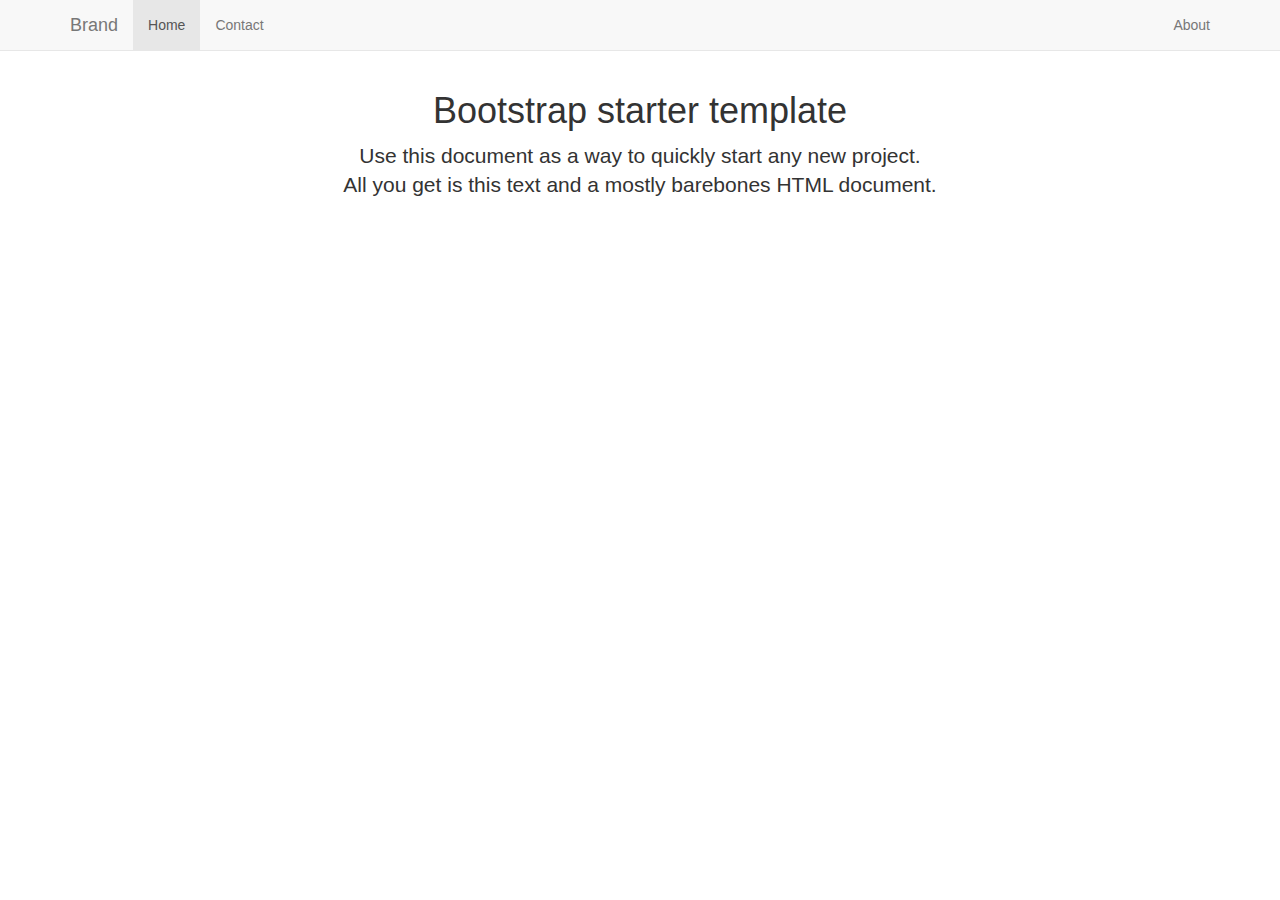
<file: docs/test.html>
<!DOCTYPE html>
<html lang="en">
  <head>
    <meta http-equiv="content-type" content="text/html; charset=UTF-8">
    <meta charset="utf-8">
    <title>Bootply snippet - Bootstrap Navbar Static top Template</title>
    <meta name="generator" content="Bootply">
    <meta name="viewport" content="width=device-width, initial-scale=1, maximum-scale=1">
    <meta name="description" content="A basic template for Bootstrap 3.0">
    <link href="//netdna.bootstrapcdn.com/bootstrap/3.0.3/css/bootstrap.min.css" rel="stylesheet">
    <!--if lt IE 9script(src='//html5shim.googlecode.com/svn/trunk/html5.js')
    -->
    <link rel="apple-touch-icon" href="/bootstrap/img/apple-touch-icon.png">
    <link rel="apple-touch-icon" sizes="72x72" href="/bootstrap/img/apple-touch-icon-72x72.png">
    <link rel="apple-touch-icon" sizes="114x114" href="/bootstrap/img/apple-touch-icon-114x114.png">
    <!-- CSS code from Bootply.com editor-->
    <style type="text/css"></style>
  </head>
  <!-- HTML code from Bootply.com editor-->
  <body>
    <div class="navbar navbar-default navbar-static-top">
      <div class="container">
        <div class="navbar-header">
          <button type="button" data-toggle="collapse" data-target=".navbar-collapse" class="navbar-toggle"><span class="icon-bar"></span><span class="icon-bar"></span><span class="icon-bar"></span></button><a href="#" class="navbar-brand">Brand</a>
        </div>
        <div class="collapse navbar-collapse">
          <ul class="nav navbar-nav">
            <li class="active"><a href="#">Home</a></li>
            <li><a href="#contact">Contact</a></li>
          </ul>
          <ul class="nav navbar-nav navbar-right">
            <li><a href="#about">About</a></li>
          </ul>
        </div>
        <!-- /.nav-collapse-->
      </div>
    </div>
    <div class="container">
      <div class="text-center">
        <h1>Bootstrap starter template</h1>
        <p class="lead">Use this document as a way to quickly start any new project.<br> All you get is this text and a mostly barebones HTML document.</p>
      </div>
    </div>
    <!-- /.container-->
    <script type="text/javascript" src="//ajax.googleapis.com/ajax/libs/jquery/1.9.1/jquery.min.js"></script>
    <script type="text/javascript" src="//netdna.bootstrapcdn.com/bootstrap/3.0.3/js/bootstrap.min.js"></script>
    <!-- JavaScript jQuery code from Bootply.com editor-->
    <script type="text/javascript">
      $(document).ready(function() {
      });
    </script>
  </body>
</html>
</file>
